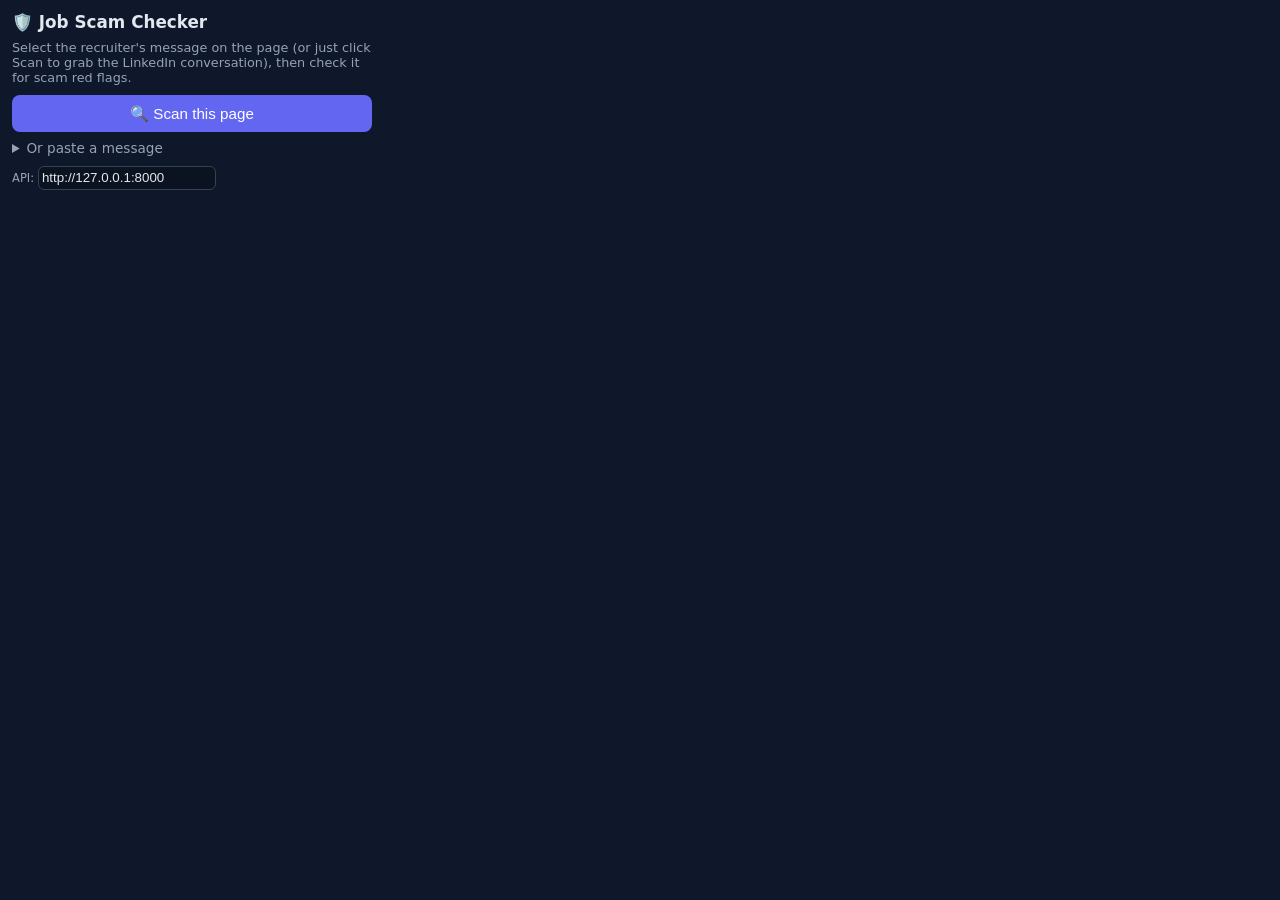
<file: job-verifier/extension/popup.html>
<!DOCTYPE html>
<html lang="en">
<head>
  <meta charset="UTF-8" />
  <link rel="stylesheet" href="popup.css" />
</head>
<body>
  <header>
    <strong>🛡️ Job Scam Checker</strong>
  </header>

  <p class="hint">
    Select the recruiter's message on the page (or just click Scan to grab the
    LinkedIn conversation), then check it for scam red flags.
  </p>

  <button id="scan" class="primary">🔍 Scan this page</button>

  <details>
    <summary>Or paste a message</summary>
    <textarea id="manualText" placeholder="Paste a recruiter message here..."></textarea>
    <button id="scanManual" class="secondary">Check pasted text</button>
  </details>

  <div id="result" class="result hidden"></div>

  <footer>
    <label>API: <input type="text" id="apiBase" value="http://127.0.0.1:8000" /></label>
    <span id="status"></span>
  </footer>

  <script src="popup.js"></script>
</body>
</html>
</file>
<file: job-verifier/extension/popup.css>
body {
  width: 360px;
  margin: 0;
  padding: 12px;
  font-family: system-ui, -apple-system, "Segoe UI", Roboto, sans-serif;
  background: #0f172a;
  color: #e2e8f0;
}
header { font-size: 1.05rem; margin-bottom: 8px; }
.hint { color: #94a3b8; font-size: .8rem; margin: 0 0 10px; }

button {
  width: 100%;
  border: none;
  border-radius: 8px;
  padding: .6rem;
  font-size: .95rem;
  cursor: pointer;
  margin-bottom: 8px;
}
button.primary { background: #6366f1; color: #fff; }
button.secondary { background: #334155; color: #e2e8f0; }
button:disabled { opacity: .6; cursor: default; }

details { margin-bottom: 8px; }
summary { cursor: pointer; color: #94a3b8; font-size: .85rem; }
textarea {
  width: 100%;
  min-height: 90px;
  margin: 6px 0;
  background: #0b1220;
  color: #e2e8f0;
  border: 1px solid #334155;
  border-radius: 8px;
  padding: .5rem;
  font-family: inherit;
  box-sizing: border-box;
}

.result {
  background: #1e293b;
  border: 1px solid #334155;
  border-radius: 10px;
  padding: 10px;
  margin-top: 6px;
}
.hidden { display: none; }

.banner {
  display: flex; align-items: center; gap: .5rem;
  padding: .6rem; border-radius: 8px; margin-bottom: .6rem;
}
.banner .emoji { font-size: 1.6rem; }
.banner .level { font-weight: 700; font-size: 1.1rem; }
.banner .summary { font-size: .78rem; color: rgba(255,255,255,.9); }
.risk-LOW { background: rgba(34,197,94,.15); border: 1px solid #22c55e; }
.risk-LOW .level { color: #22c55e; }
.risk-MEDIUM { background: rgba(245,158,11,.15); border: 1px solid #f59e0b; }
.risk-MEDIUM .level { color: #f59e0b; }
.risk-HIGH { background: rgba(239,68,68,.15); border: 1px solid #ef4444; }
.risk-HIGH .level { color: #ef4444; }

.section-title {
  font-size: .7rem; text-transform: uppercase; letter-spacing: .05em;
  color: #94a3b8; margin: .6rem 0 .2rem;
}
ul { margin: 0; padding-left: 1.1rem; font-size: .85rem; }
.chips { display: flex; flex-wrap: wrap; gap: .3rem; }
.chip {
  background: #0b1220; border: 1px solid #334155; border-radius: 999px;
  padding: .15rem .5rem; font-size: .72rem;
}
.notes { color: #94a3b8; font-size: .78rem; }

footer { margin-top: 10px; font-size: .72rem; color: #94a3b8; }
footer input { width: 170px; background: #0b1220; color: #e2e8f0;
  border: 1px solid #334155; border-radius: 6px; padding: .2rem; }
#status { display: block; margin-top: 4px; }
</file>
